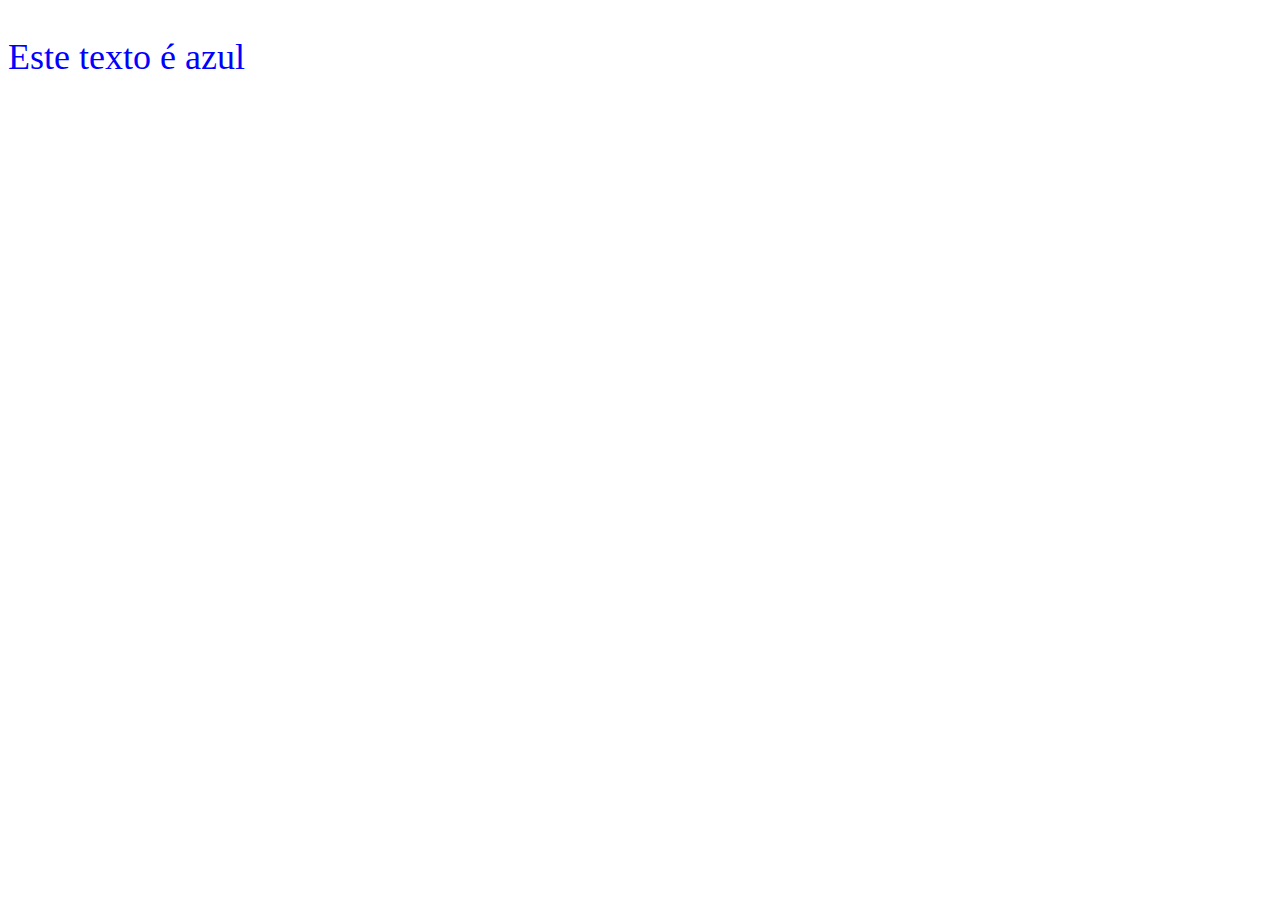
<file: aula2.html>
<!DOCTYPE html>
<html lang="pt-br">
<head>
    <meta charset="UTF-8">
    <meta name="viewport" content="width=device-width, initial-scale=1.0">
    <meta http-equiv="X-UA-Compatible" content="ie=edge">
    <title>SASS</title>
    <link rel="stylesheet" href="inc/aula2.css">
</head>
<body>
    <p>Este texto é azul</p>
</body>
</html>
</file>
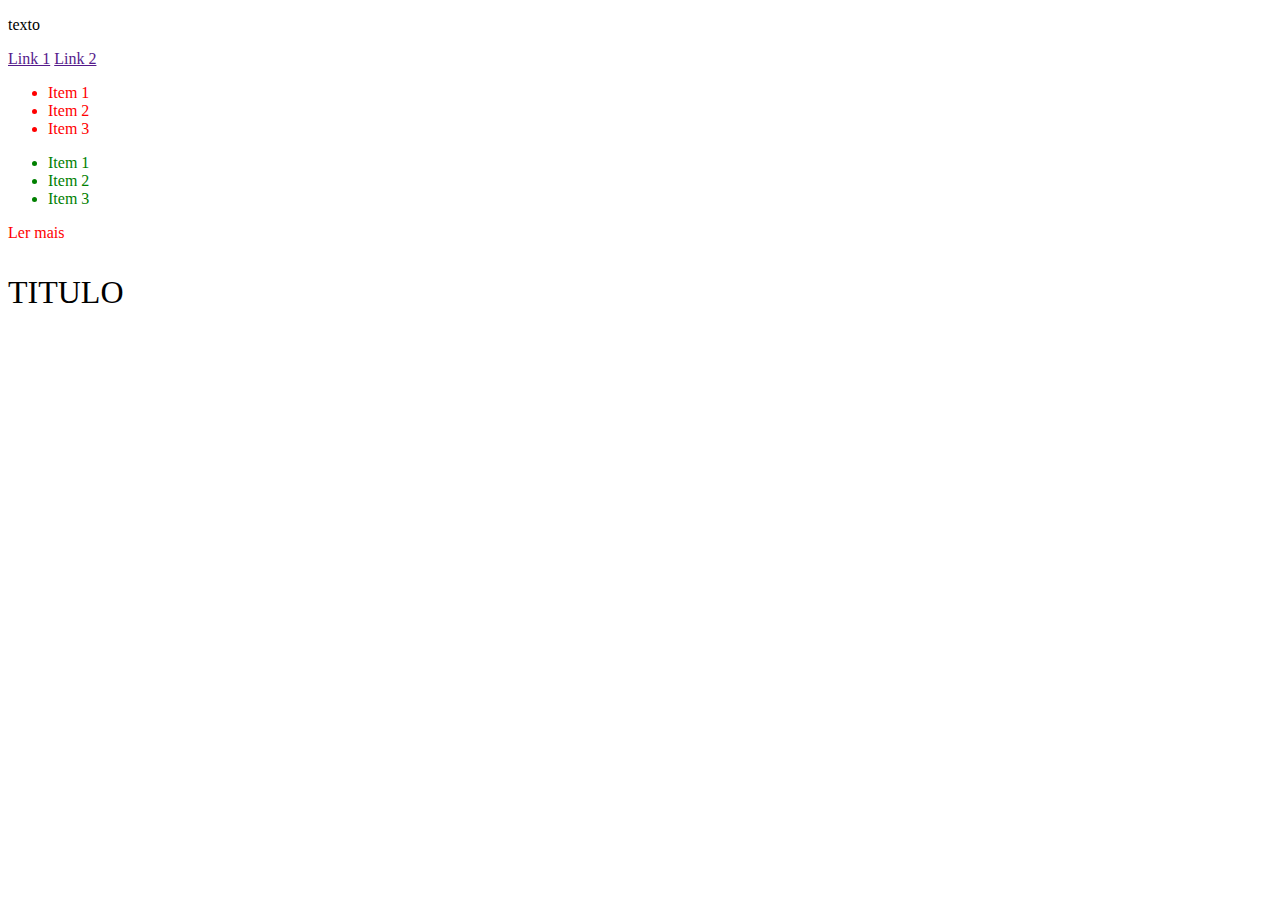
<file: aula3.html>
<!DOCTYPE html>
<html lang="pt-br">
<head>
    <meta charset="UTF-8">
    <meta name="viewport" content="width=device-width, initial-scale=1.0">
    <meta http-equiv="X-UA-Compatible" content="ie=edge">
    <title>SASS - Aula 3</title>
    <link rel="stylesheet" href="inc/aula3.css">
</head>
<body>

	<p>texto</p>

	<a href="">Link 1</a>
	<a href="">Link 2</a>

	<ul>
		<li>Item 1</li>
		<li>Item 2</li>
		<li>Item 3</li>
	</ul>

	<div class="caixa">
		<ul>
			<li>Item 1</li>
			<li>Item 2</li>
			<li>Item 3</li>
		</ul>
		<a href="">Ler mais</a>

		<div>
			<p>TITULO</p>
		</div>

	</div>
</body>
</html>
</file>
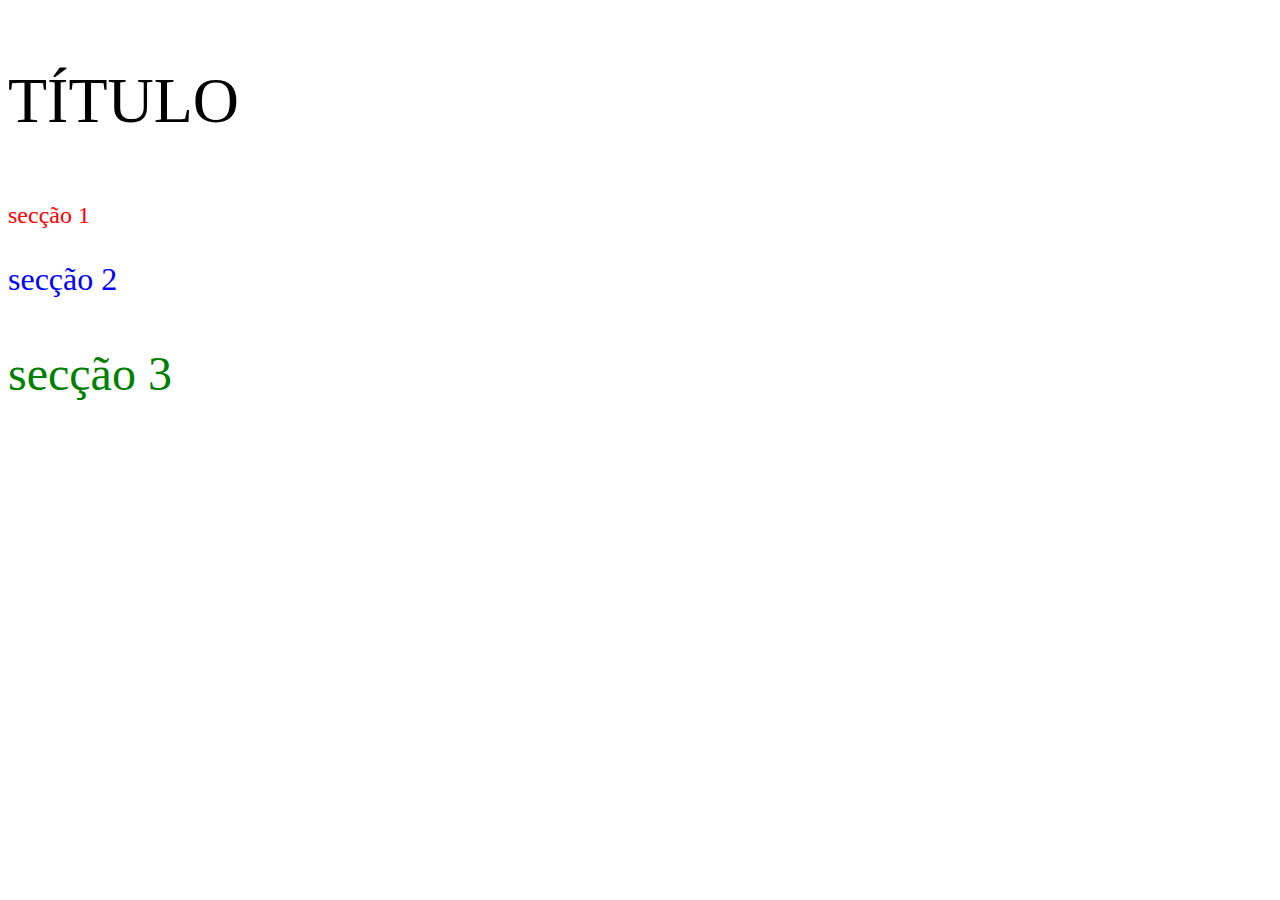
<file: aula4.html>
<!DOCTYPE html>
<html lang="pt-br">
<head>
    <meta charset="UTF-8">
    <meta name="viewport" content="width=device-width, initial-scale=1.0">
    <meta http-equiv="X-UA-Compatible" content="ie=edge">
    <title>SASS - Aula 4</title>
    <link rel="stylesheet" href="inc/aula4.css">
</head>
<body>

	<p class="titulo">TÍTULO</p>

	<div class="seccao1">
		<p>secção 1</p>
	</div>

	<div class="seccao2">
		<p>secção 2</p>
	</div>

	<div class="seccao3">
		<p>secção 3</p>
	</div>

</body>
</html>
</file>
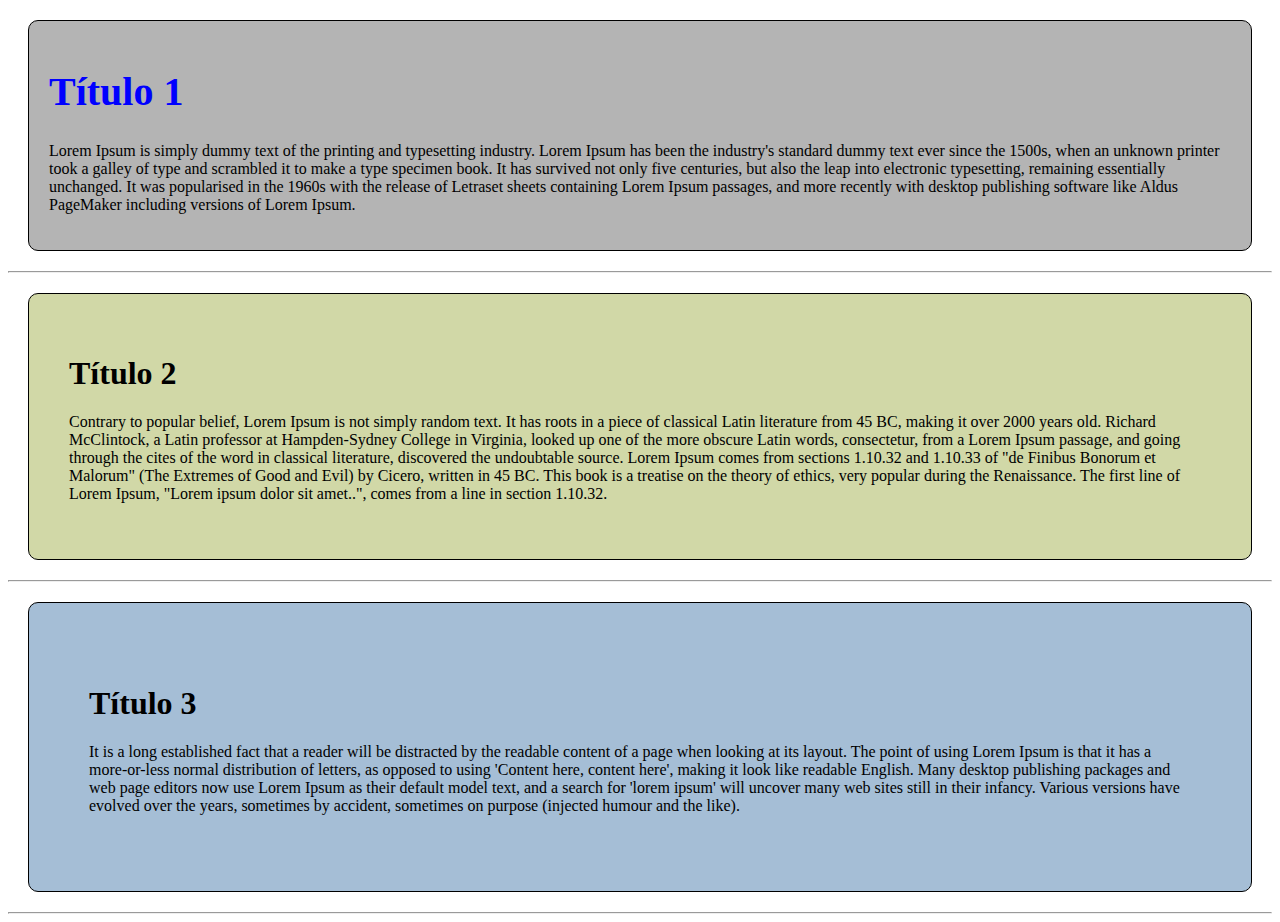
<file: aula5.html>
<!DOCTYPE html>
<html lang="pt-br">
<head>
    <meta charset="UTF-8">
    <meta name="viewport" content="width=device-width, initial-scale=1.0">
    <meta http-equiv="X-UA-Compatible" content="ie=edge">
    <title>SASS - Aula 5</title>
    <link rel="stylesheet" href="inc/aula5.css">
</head>
<body>

	<div class="artigo1">
		<h1>Título 1</h1>
		<p>Lorem Ipsum is simply dummy text of the printing and typesetting industry. Lorem Ipsum has been the industry's standard dummy text ever since the 1500s, when an unknown printer took a galley of type and scrambled it to make a type specimen book. It has survived not only five centuries, but also the leap into electronic typesetting, remaining essentially unchanged. It was popularised in the 1960s with the release of Letraset sheets containing Lorem Ipsum passages, and more recently with desktop publishing software like Aldus PageMaker including versions of Lorem Ipsum.</p>
	</div>

	<hr>

	<div class="artigo2">
		<h1>Título 2</h1>
		<p>Contrary to popular belief, Lorem Ipsum is not simply random text. It has roots in a piece of classical Latin literature from 45 BC, making it over 2000 years old. Richard McClintock, a Latin professor at Hampden-Sydney College in Virginia, looked up one of the more obscure Latin words, consectetur, from a Lorem Ipsum passage, and going through the cites of the word in classical literature, discovered the undoubtable source. Lorem Ipsum comes from sections 1.10.32 and 1.10.33 of "de Finibus Bonorum et Malorum" (The Extremes of Good and Evil) by Cicero, written in 45 BC. This book is a treatise on the theory of ethics, very popular during the Renaissance. The first line of Lorem Ipsum, "Lorem ipsum dolor sit amet..", comes from a line in section 1.10.32.</p>
	</div>

	<hr>

	<div class="artigo3">
		<h1>Título 3</h1>
		<p>It is a long established fact that a reader will be distracted by the readable content of a page when looking at its layout. The point of using Lorem Ipsum is that it has a more-or-less normal distribution of letters, as opposed to using 'Content here, content here', making it look like readable English. Many desktop publishing packages and web page editors now use Lorem Ipsum as their default model text, and a search for 'lorem ipsum' will uncover many web sites still in their infancy. Various versions have evolved over the years, sometimes by accident, sometimes on purpose (injected humour and the like).</p>
	</div>

	<hr>

</body>
</html>
</file>
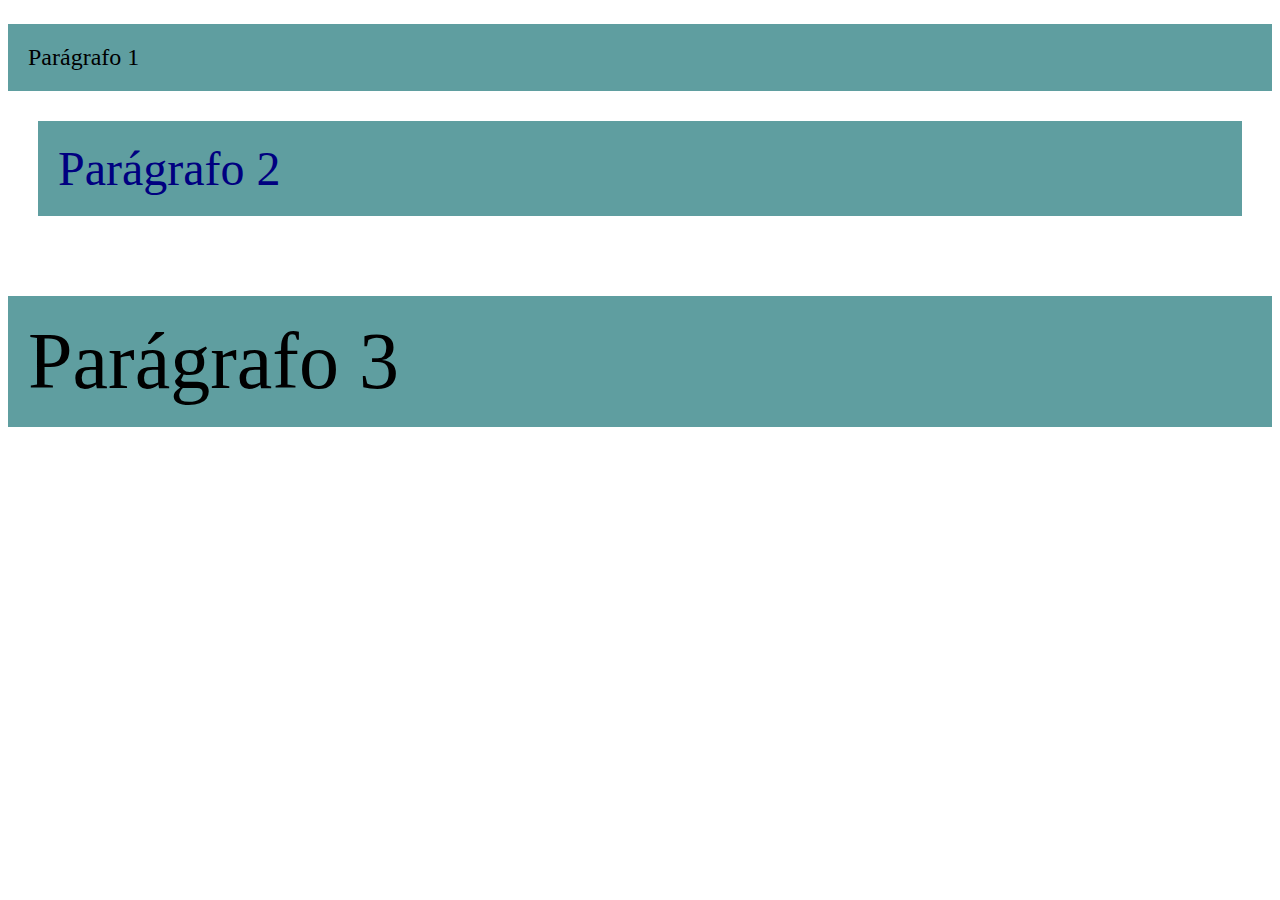
<file: aula6.html>
<!DOCTYPE html>
<html lang="pt-br">
<head>
    <meta charset="UTF-8">
    <meta name="viewport" content="width=device-width, initial-scale=1.0">
    <meta http-equiv="X-UA-Compatible" content="ie=edge">
    <title>SASS - Aula 6</title>
    <link rel="stylesheet" href="inc/aula6.css">
</head>
<body>

    <p class="p1">Parágrafo 1</p>
    <p class="p2">Parágrafo 2</p>
    <p class="p3">Parágrafo 3</p>

</body>
</html>
</file>
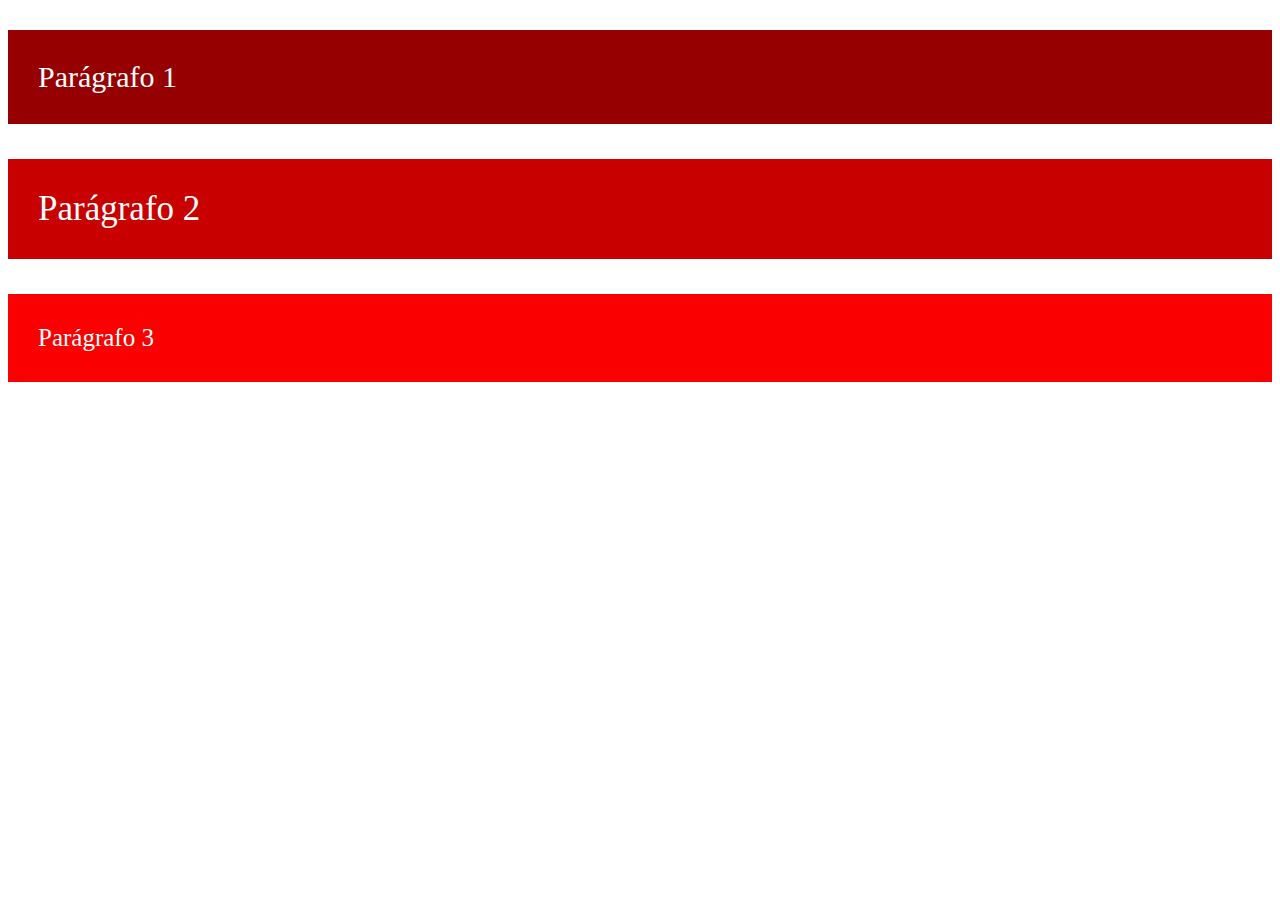
<file: aula7.html>
<!DOCTYPE html>
<html lang="pt-br">
<head>
    <meta charset="UTF-8">
    <meta name="viewport" content="width=device-width, initial-scale=1.0">
    <meta http-equiv="X-UA-Compatible" content="ie=edge">
    <title>SASS - Aula 7</title>
    <link rel="stylesheet" href="inc/aula7.css">
</head>
<body>

    <p class="p1">Parágrafo 1</p>
    <p class="p2">Parágrafo 2</p>
    <p class="p3">Parágrafo 3</p>

</body>
</html>
</file>
<file: inc/aula2.css>
/* Teste de SASS */
p {
  color: blue;
  font-size: 36px;
  font-family: "Trebuchet MS"; }

/*# sourceMappingURL=aula2.css.map */
</file>
<file: inc/aula3.css>
ul {
  color: red; }

.caixa ul {
  color: green; }
.caixa a {
  text-decoration: none;
  color: red; }
.caixa a:hover {
  color: yellow; }
.caixa div p {
  font-size: 2em; }

/*# sourceMappingURL=aula3.css.map */
</file>
<file: inc/aula4.css>
.titulo {
  font-size: 4em; }

.seccao1 {
  font-size: 1.5em;
  color: red; }

.seccao2 {
  font-size: 2em;
  color: blue; }

.seccao3 {
  font-size: 3em;
  color: green; }

/*# sourceMappingURL=aula4.css.map */
</file>
<file: inc/aula5.css>
.artigo1 {
  border: 1px solid black;
  border-radius: 10px;
  margin: 20px;
  padding: 20px;
  background-color: #b4b4b4; }

.artigo1 h1 {
  font-size: 2.5em;
  color: blue; }

.artigo2 {
  border: 1px solid black;
  border-radius: 10px;
  margin: 20px;
  padding: 40px;
  background-color: #d1d8a7; }

.artigo3 {
  border: 1px solid black;
  border-radius: 10px;
  margin: 20px;
  padding: 60px;
  background-color: #a5bed6; }

/*# sourceMappingURL=aula5.css.map */
</file>
<file: inc/aula6.css>
.p1, .p2, .p3 {
  background-color: cadetblue;
  padding: 20px;
  color: black;
  font-size: 1.5em; }

.p2 {
  font-size: 3em;
  margin: 30px;
  color: navy; }

.p3 {
  font-size: 5em; }

/*# sourceMappingURL=aula6.css.map */
</file>
<file: inc/aula7.css>
.p1 {
  padding: 30px;
  font-size: 30px;
  background-color: #960000;
  color: white; }

.p2 {
  padding: 30px;
  font-size: 35px;
  background-color: #c80000;
  color: white; }

.p3 {
  padding: 30px;
  font-size: 25px;
  background-color: #fa0000;
  color: white; }

/*# sourceMappingURL=aula7.css.map */
</file>
